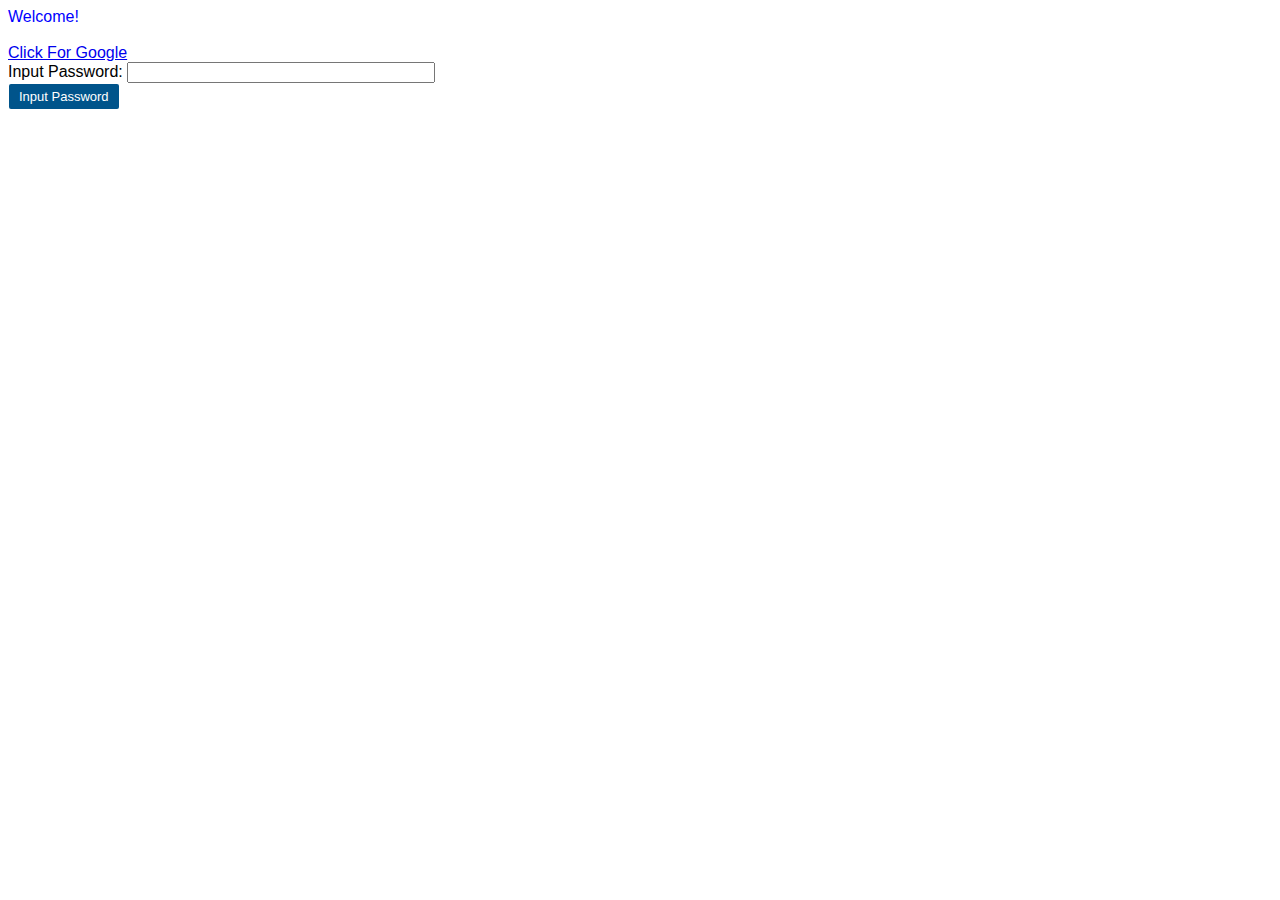
<file: index.html>
<!DOCTYPE html>
<html lang="en">
<head>
    <meta charset="utf-8">
    <link href="/Style/MyStyle.css" rel="stylesheet" type="text/css" />
    <script src="https://ajax.googleapis.com/ajax/libs/jquery/3.3.1/jquery.min.js"></script>
    <script src="/Scripts/Main.js"></script>
    <title>Flames &amp; Voltiply</title>
</head>
<body>
    <div style="color:blue">Welcome!</div>
    <br/>
    <a href="https://google.com">Click For Google</a>
    <br/>
    <form>
        Input Password:&nbsp;<input type="text" id="txtPassword" style="width:300px" />
        <br/>
        <button type="submit" id="btnPasswordSubmit" class="MyButton">Input Password</button>
    </form>
</body>
</html>
</file>
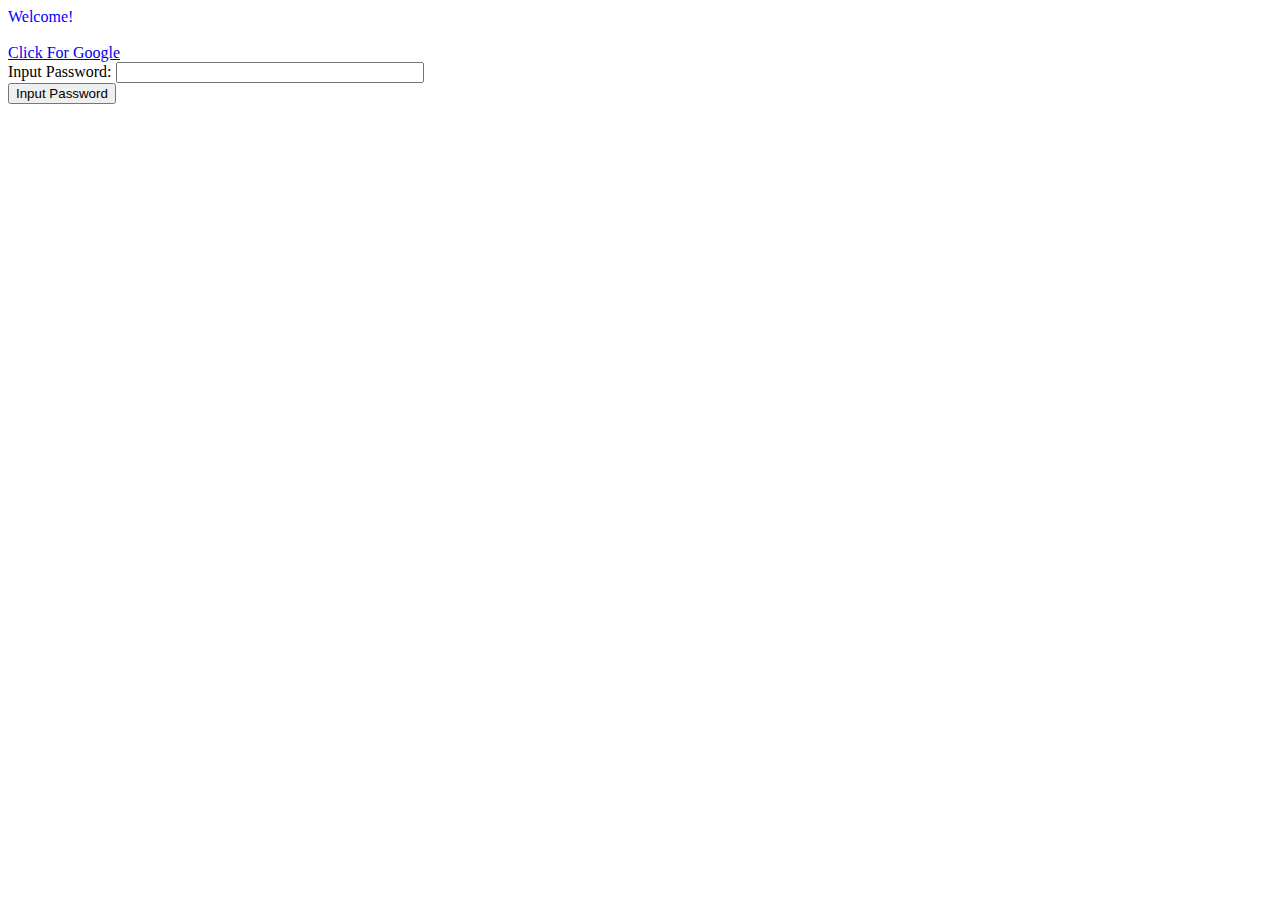
<file: Tesla/index.html>
<!DOCTYPE html>
<html lang="en">
<head id="header">
    <script src="/Scripts/Main.js"></script>
</head>
<body>
    <div style="color:blue">Welcome!</div>
    <br/>
    <a href="https://google.com">Click For Google</a>
    <br/>
    <form>
        Input Password:&nbsp;<input type="text" id="txtPassword" style="width:300px" />
        <br/>
        <button type="submit" id="btnPasswordSubmit" class="MyButton">Input Password</button>
    </form>
</body>
</html>
</file>
<file: Style/MyStyle.css>
:root {
  --Button-focus: #0080D5;
  --Button-text-color: #FFFFFF;
  --Button-background-color: #00548B;
}

body {
  font-family: Helvetica;
}

/* Buttons */

.MyButton {
  background-color: var(--Button-background-color);
  margin: 1px;
  color: var(--Button-text-color);
  font-size: 13px;
  border: none;
  padding: 5px 10px 5px;
  border-radius: 2px;
  cursor: pointer;
  transition-property: all;
  transition-duration: .25s;
}

.MyButton:focus {
  outline: none;
  box-shadow: 0 0 1.5px 1.5px var(--Button-focus); 
}

.MyButton:hover {
  background: var(--Button-focus);
}
</file>
